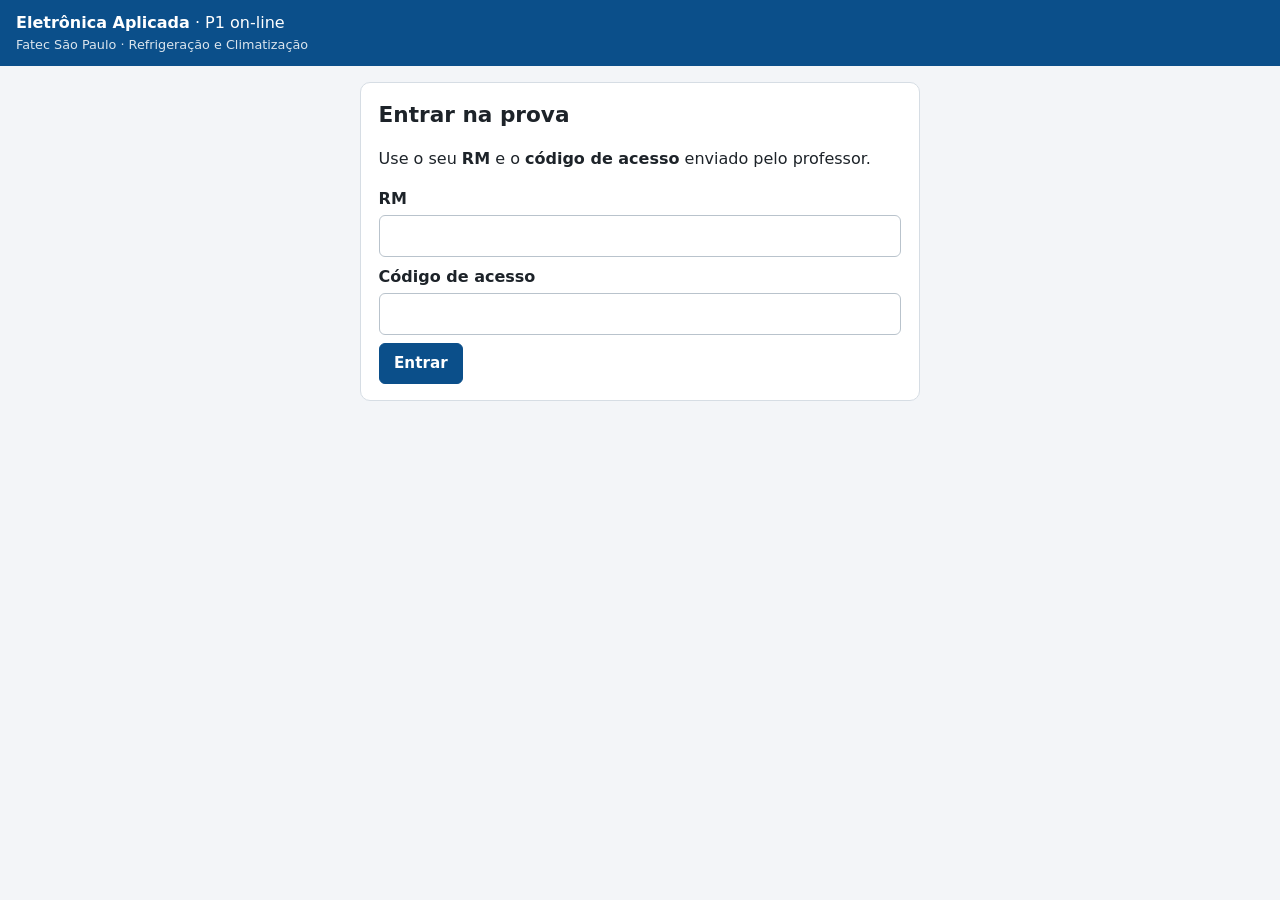
<file: index.html>
<!doctype html>
<html lang="pt-BR">
<head>
<meta charset="utf-8">
<meta name="viewport" content="width=device-width, initial-scale=1">
<meta name="robots" content="noindex, nofollow">
<title>P1 — Eletrônica Aplicada</title>
<link rel="stylesheet" href="css/estilo.css">
</head>
<body>
<header class="topo">
  <div class="marca"><b>Eletrônica Aplicada</b> · P1 on-line <span class="sub">Fatec São Paulo · Refrigeração e Climatização</span></div>
</header>

<div id="barra" class="barra" hidden>
  <div class="barra-in">
    <span id="b-aluno" class="b-aluno"></span>
    <span class="b-tempo" title="tempo restante">⏱ <b id="b-relogio">--:--</b></span>
    <span id="b-salvo" class="b-salvo">—</span>
    <button id="b-enviar" class="btn btn-prim">Enviar prova</button>
  </div>
  <div id="b-alerta" class="b-alerta" hidden></div>
</div>

<main class="conteudo">
  <div id="msg"></div>

  <!-- 1. entrada -->
  <section id="tela-entrada" class="cartao estreito" hidden>
    <h1>Entrar na prova</h1>
    <p>Use o seu <b>RM</b> e o <b>código de acesso</b> enviado pelo professor.</p>
    <form id="form-entrada" autocomplete="off">
      <label>RM <input id="rm" inputmode="text" required maxlength="20" autocapitalize="characters"></label>
      <label>Código de acesso <input id="codigo" required maxlength="12" autocapitalize="characters" spellcheck="false"></label>
      <button class="btn btn-prim" type="submit">Entrar</button>
    </form>
    <div id="msg-entrada"></div>
  </section>

  <!-- 2. antes de iniciar -->
  <section id="tela-antes" class="cartao estreito" hidden>
    <h1>Olá, <span id="a-nome"></span></h1>
    <ul class="regras">
      <li>A prova tem <b>8 questões</b> (10,0 pontos): 5 objetivas (Parte A) e 3 problemas com cálculo (Parte B).</li>
      <li>Você terá <b>90 minutos</b> a partir do clique em <i>Iniciar prova</i>. O relógio é do servidor: fechar a
          página <b>não</b> pausa o tempo.</li>
      <li>As respostas são <b>salvas automaticamente</b> a cada alteração. Se a internet cair ou o navegador fechar,
          entre de novo com o RM e o código: a prova continua de onde parou.</li>
      <li>Quando o tempo acabar, a prova é <b>enviada automaticamente</b> com o que estiver salvo.</li>
      <li>Nos problemas, digite o resultado <b>na unidade indicada</b> ao lado do campo e escreva o desenvolvimento
          (fórmulas e contas) no campo de texto: ele é lido pelo professor.</li>
      <li>Depois de enviar, não é possível alterar as respostas.</li>
    </ul>
    <div id="a-situacao" class="situacao"></div>
    <button id="btn-iniciar" class="btn btn-prim btn-grande" hidden>Iniciar prova (o tempo começa agora)</button>
    <p class="nota-peq"><a href="#" id="sair1">Não é você? Sair</a></p>
  </section>

  <!-- 3. prova -->
  <section id="tela-prova" hidden>
    <div id="questoes"></div>
    <div class="cartao fim">
      <p>Confira as respostas. O envio é definitivo.</p>
      <button id="btn-enviar-fim" class="btn btn-prim btn-grande">Enviar prova</button>
    </div>
  </section>

  <!-- 4. recibo / resultado -->
  <section id="tela-recibo" class="cartao" hidden>
    <h1>Prova recebida ✓</h1>
    <div id="r-dados"></div>
    <div id="r-resultado"></div>
    <p class="nota-peq"><button id="btn-atualizar" class="btn">Atualizar</button> <a href="#" id="sair2">Sair</a></p>
  </section>
</main>

<div id="dlg" class="dlg" hidden>
  <div class="dlg-caixa">
    <p id="dlg-txt"></p>
    <div class="dlg-bot"><button id="dlg-nao" class="btn">Voltar</button> <button id="dlg-sim" class="btn btn-prim">Confirmar</button></div>
  </div>
</div>

<script src="js/config.js"></script>
<script src="js/comum.js"></script>
<script src="js/prova.js"></script>
</body>
</html>
</file>
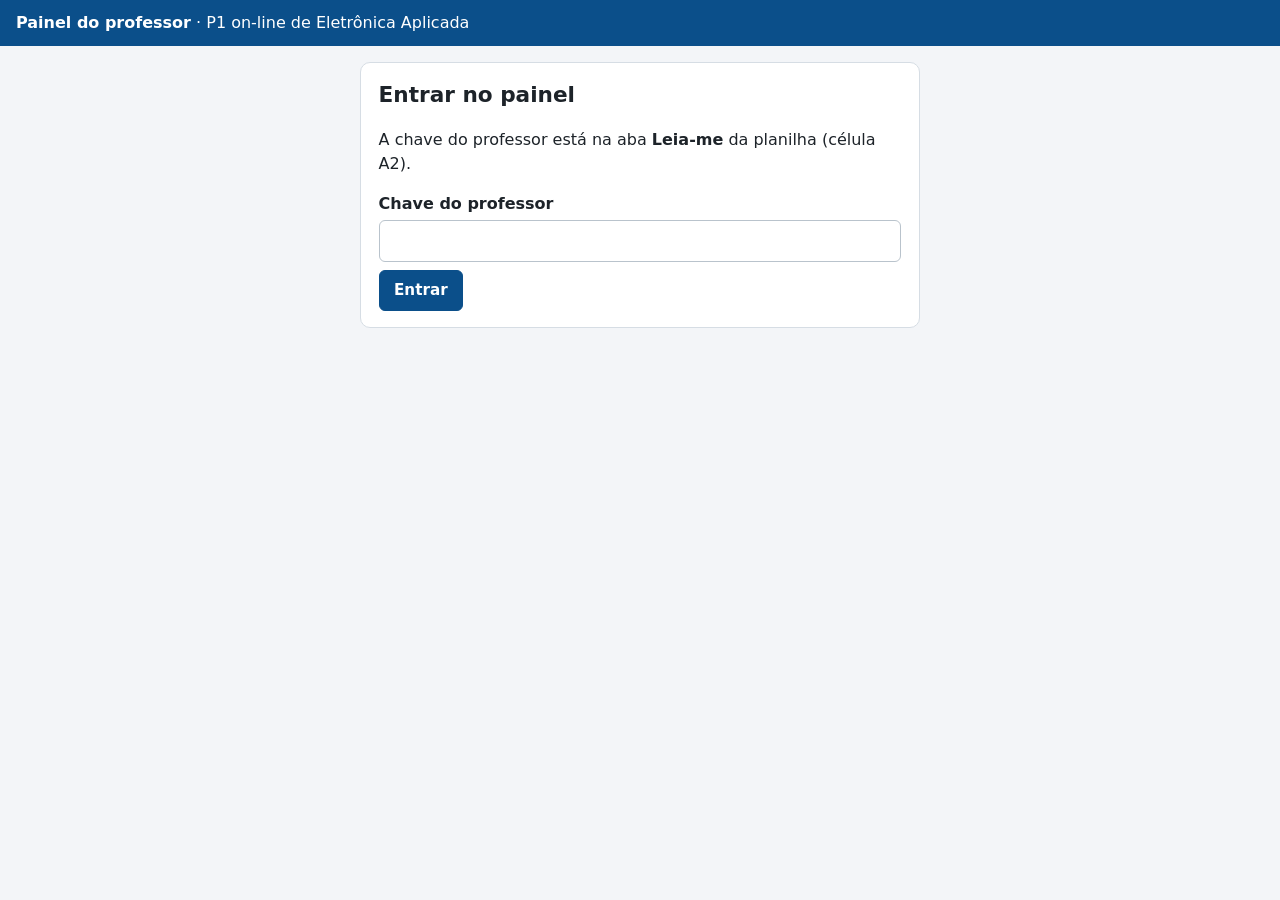
<file: professor.html>
<!doctype html>
<html lang="pt-BR">
<head>
<meta charset="utf-8">
<meta name="viewport" content="width=device-width, initial-scale=1">
<meta name="robots" content="noindex, nofollow">
<title>Painel do professor — P1 Eletrônica Aplicada</title>
<link rel="stylesheet" href="css/estilo.css">
</head>
<body class="prof">
<header class="topo">
  <div class="marca"><b>Painel do professor</b> · P1 on-line de Eletrônica Aplicada</div>
</header>
<main class="conteudo largo">
  <div id="msg"></div>

  <section id="p-entrada" class="cartao estreito">
    <h1>Entrar no painel</h1>
    <p>A chave do professor está na aba <b>Leia-me</b> da planilha (célula A2).</p>
    <form id="form-chave" autocomplete="off">
      <label>Chave do professor <input id="chave" type="password" required spellcheck="false"></label>
      <button class="btn btn-prim" type="submit">Entrar</button>
    </form>
  </section>

  <section id="p-painel" hidden>
    <div class="cartao controles">
      <label class="chave-liga"><input type="checkbox" id="cfg-aberta"> <span><b>Prova aberta</b> — alunos podem iniciar</span></label>
      <label class="chave-liga"><input type="checkbox" id="cfg-notas"> <span><b>Notas liberadas</b> — quem enviou vê nota e gabarito</span></label>
      <span class="sep"></span>
      <button id="btn-recarregar" class="btn">Atualizar</button>
      <button id="btn-csv" class="btn">Baixar notas (CSV)</button>
      <a id="lnk-planilha" class="btn" target="_blank" rel="noopener">Abrir planilha</a>
      <span id="p-hora" class="nota-peq"></span>
    </div>

    <div class="cartao">
      <h2>Alunos</h2>
      <div class="tab-rolagem"><table id="tab-alunos" class="tab"></table></div>
      <form id="form-aluno" class="linha-form" autocomplete="off">
        <b>Cadastrar / alterar:</b>
        <input id="n-rm" placeholder="RM" maxlength="20" required>
        <input id="n-nome" placeholder="Nome completo" maxlength="80" required>
        <select id="n-versao"><option value="A">Prova A</option><option value="B">Prova B</option></select>
        <button class="btn btn-prim" type="submit">Salvar aluno</button>
      </form>
      <p class="nota-peq">O código de acesso é gerado ao cadastrar. Envie a cada aluno, em particular, o link da prova, o RM e o código.</p>
    </div>

    <div id="detalhe" class="cartao" hidden></div>

    <div class="cartao">
      <h2>Conferir as provas</h2>
      <p><button class="btn" data-ver="A">Ver prova A com gabarito</button> <button class="btn" data-ver="B">Ver prova B com gabarito</button></p>
      <div id="previa"></div>
    </div>
  </section>
</main>

<div id="dlg" class="dlg" hidden>
  <div class="dlg-caixa">
    <p id="dlg-txt"></p>
    <div id="dlg-campo"></div>
    <div class="dlg-bot"><button id="dlg-nao" class="btn">Cancelar</button> <button id="dlg-sim" class="btn btn-prim">Confirmar</button></div>
  </div>
</div>

<script src="js/config.js"></script>
<script src="js/comum.js"></script>
<script src="js/professor.js"></script>
</body>
</html>
</file>
<file: css/estilo.css>
:root {
  --azul: #0b4f8a; --azul-c: #e8f1fa; --verde: #1e7b45; --verde-c: #e6f4ec; --verm: #b3261e; --verm-c: #fdecea;
  --amar-c: #fff6db; --cinza: #5f6b76; --borda: #d6dde4; --fundo: #f3f5f8;
}
* { box-sizing: border-box; }
html { -webkit-text-size-adjust: 100%; }
body { margin: 0; font: 16px/1.5 "Segoe UI", system-ui, -apple-system, Roboto, Arial, sans-serif; color: #1d2329; background: var(--fundo); }
body.com-barra { padding-top: 64px; }
h1 { font-size: 1.35rem; margin: 0 0 .6rem; }
h2 { font-size: 1.15rem; margin: 0 0 .6rem; }
sub { font-size: 72%; }
.topo { background: var(--azul); color: #fff; padding: .7rem 1rem; }
.topo .sub { display: block; font-size: .8rem; opacity: .85; }
.conteudo { max-width: 860px; margin: 1rem auto 3rem; padding: 0 .8rem; }
.conteudo.largo { max-width: 1280px; }
.cartao { background: #fff; border: 1px solid var(--borda); border-radius: 10px; padding: 1rem 1.1rem; margin: 0 0 1rem; }
.estreito { max-width: 560px; margin-left: auto; margin-right: auto; }
label { display: block; margin: .5rem 0; font-weight: 600; }
input, select, textarea { font: inherit; padding: .5rem .6rem; border: 1px solid #b9c3cc; border-radius: 6px; background: #fff; }
label > input, label > textarea { display: block; width: 100%; margin-top: .25rem; font-weight: normal; }
textarea { width: 100%; resize: vertical; font-family: Consolas, "Courier New", monospace; font-size: .92rem; }
.btn { display: inline-block; font: inherit; font-size: .95rem; padding: .5rem .9rem; border-radius: 6px; border: 1px solid #aab6c1;
       background: #fff; color: #1d2329; cursor: pointer; text-decoration: none; }
.btn:hover { background: #eef2f6; }
.btn:disabled { opacity: .55; cursor: default; }
.btn-prim { background: var(--azul); color: #fff; border-color: var(--azul); font-weight: 600; }
.btn-prim:hover { background: #093f6e; }
.btn-grande { width: 100%; padding: .8rem; font-size: 1.05rem; margin-top: .5rem; }
.btn.mini { font-size: .8rem; padding: .25rem .5rem; margin: .1rem; }
.btn.perigo { color: var(--verm); border-color: #e3b3ae; }
.info, .aviso, .erro, .ok { padding: .6rem .8rem; border-radius: 6px; margin: .5rem 0; }
.info { background: var(--azul-c); }
.aviso { background: var(--amar-c); border: 1px solid #f0d27a; }
.erro { background: var(--verm-c); border: 1px solid #f1b8b2; color: #7d1a14; }
.ok { background: var(--verde-c); border: 1px solid #a9d8bb; }
.nota-peq { font-size: .85rem; color: var(--cinza); }
.regras li { margin: .35rem 0; }
.situacao { margin: .8rem 0; }

/* barra fixa com o relógio */
.barra { position: fixed; top: 0; left: 0; right: 0; z-index: 20; background: #fff; border-bottom: 2px solid var(--azul);
         box-shadow: 0 2px 8px rgba(0,0,0,.08); }
.barra-in { max-width: 860px; margin: 0 auto; padding: .45rem .8rem; display: flex; align-items: center; gap: .8rem; flex-wrap: wrap; }
.b-aluno { font-size: .85rem; color: var(--cinza); flex: 1 1 160px; overflow: hidden; text-overflow: ellipsis; white-space: nowrap; }
.b-tempo { font-size: 1.25rem; font-variant-numeric: tabular-nums; }
.b-salvo { font-size: .8rem; color: var(--verde); min-width: 90px; }
.b-salvo.ruim { color: var(--verm); }
.barra.urgente { border-bottom-color: var(--verm); }
.barra.urgente .b-tempo { color: var(--verm); }
.b-alerta { background: var(--verm-c); color: #7d1a14; text-align: center; font-size: .9rem; padding: .3rem; }

/* questões */
.parte { margin: 1.4rem 0 .6rem; color: var(--azul); }
.parte span { font-size: .85rem; color: var(--cinza); font-weight: normal; }
.cab-prova p { margin: 0; color: var(--cinza); }
.q-cab { display: flex; align-items: center; gap: .6rem; margin-bottom: .5rem; }
.q-num { background: var(--azul); color: #fff; font-weight: 700; border-radius: 50%; width: 2rem; height: 2rem;
         display: inline-flex; align-items: center; justify-content: center; flex: none; }
.q-aula { font-size: .8rem; color: var(--cinza); flex: 1; }
.q-pts { font-size: .8rem; color: var(--azul); font-weight: 600; white-space: nowrap; }
.q-enun { margin-bottom: .6rem; }
.alts { display: flex; flex-direction: column; gap: .4rem; }
.alt { display: flex; gap: .5rem; align-items: flex-start; font-weight: normal; margin: 0; padding: .55rem .6rem; border: 1px solid var(--borda);
       border-radius: 8px; cursor: pointer; }
.alt:hover { background: #f6f9fc; }
.alt input { margin-top: .3rem; flex: none; width: 1.1rem; height: 1.1rem; }
.alt-l { font-weight: 700; flex: none; }
.alt:has(input:checked) { background: var(--azul-c); border-color: var(--azul); }
.btn-limpar { background: none; border: 0; color: var(--cinza); font-size: .8rem; text-decoration: underline; cursor: pointer; padding: .3rem 0; }
.fig { margin: .4rem 0 .8rem; text-align: center; overflow-x: auto; }
.fig svg { height: auto; }
.item { border-top: 1px dashed var(--borda); padding: .6rem 0; }
.item-r { margin-bottom: .35rem; }
.campo { display: flex; align-items: center; gap: .4rem; flex-wrap: wrap; }
.campo input { width: 11rem; font-size: 1.05rem; }
.unid { font-weight: 700; color: var(--azul); }
.lido { font-size: .8rem; color: var(--cinza); }
.lido.ruim { color: var(--verm); }
.dev { font-weight: 600; margin-top: .6rem; }
.fim { text-align: center; }

/* recibo e resultado */
.tab-recibo th { text-align: left; padding-right: 1rem; color: var(--cinza); font-weight: 600; }
.protocolo { font-size: 1.3rem; letter-spacing: .1em; }
.nota-final { font-size: 1.4rem; margin: 1rem 0 .5rem; }
.comentario { background: var(--amar-c); padding: .6rem .8rem; border-radius: 6px; margin: .5rem 0; }
.tab-res { width: 100%; border-collapse: collapse; font-size: .9rem; }
.tab-res th, .tab-res td { border-bottom: 1px solid var(--borda); padding: .35rem .4rem; text-align: left; vertical-align: top; }
.tab-res .expl td { color: var(--cinza); font-size: .82rem; border-bottom-width: 2px; }

/* diálogo */
.dlg { position: fixed; inset: 0; background: rgba(0,0,0,.45); z-index: 50; display: flex; align-items: center; justify-content: center; padding: 1rem; }
.dlg[hidden] { display: none; }
.dlg-caixa { background: #fff; border-radius: 10px; padding: 1.1rem; max-width: 440px; width: 100%; }
.dlg-bot { text-align: right; margin-top: .8rem; }
.campo-dlg { width: 100%; }

/* painel do professor */
.controles { display: flex; flex-wrap: wrap; gap: .6rem 1.2rem; align-items: center; }
.chave-liga { display: flex; gap: .4rem; align-items: center; margin: 0; font-weight: normal; }
.chave-liga input { width: 1.2rem; height: 1.2rem; }
.sep { flex: 1; }
.tab-rolagem { overflow-x: auto; }
.tab { width: 100%; border-collapse: collapse; font-size: .88rem; }
.tab th { background: #eef2f6; text-align: left; padding: .4rem; white-space: nowrap; }
.tab td { border-bottom: 1px solid var(--borda); padding: .4rem; vertical-align: top; }
.tab .vazio { text-align: center; color: var(--cinza); padding: 1rem; }
.tab tr.st-em_andamento td { background: #fffbea; }
.tab tr.st-enviada td, .tab tr.st-enviada_auto td { background: #f4fbf6; }
.acoes { white-space: nowrap; }
.codigo { font-family: Consolas, monospace; font-size: 1rem; background: #eef2f6; padding: .1rem .35rem; border-radius: 4px; letter-spacing: .08em; }
.linha-form { display: flex; flex-wrap: wrap; gap: .5rem; align-items: center; margin-top: .8rem; }
.linha-form #n-nome { flex: 1 1 220px; }
.linha-form #n-rm { width: 9rem; }
.det-cab { display: flex; justify-content: space-between; align-items: center; gap: 1rem; }
.tab-corr tr.certo td:nth-child(4) { color: var(--verde); font-weight: 600; }
.tab-corr tr.errado td:nth-child(4) { color: var(--verm); font-weight: 600; }
.tab-corr tr.dev td { background: #fafbfc; }
.tab-corr pre { white-space: pre-wrap; margin: .3rem 0 0; font-size: .85rem; }
.obs { color: #8a5a00; }
input.aj { width: 6.5rem; }
.det-rod { margin-top: .8rem; }
.previa { border-top: 1px solid var(--borda); padding-top: .8rem; margin-top: .8rem; }
.previa li.certa { font-weight: 700; color: var(--verde); }
.expl { color: var(--cinza); font-size: .88rem; }

@media (max-width: 560px) {
  body { font-size: 15px; }
  .cartao { padding: .8rem; }
  .barra-in { gap: .4rem .7rem; }
  .b-aluno { flex-basis: 100%; order: 3; }
  .campo input { width: 9rem; }
}
</file>
